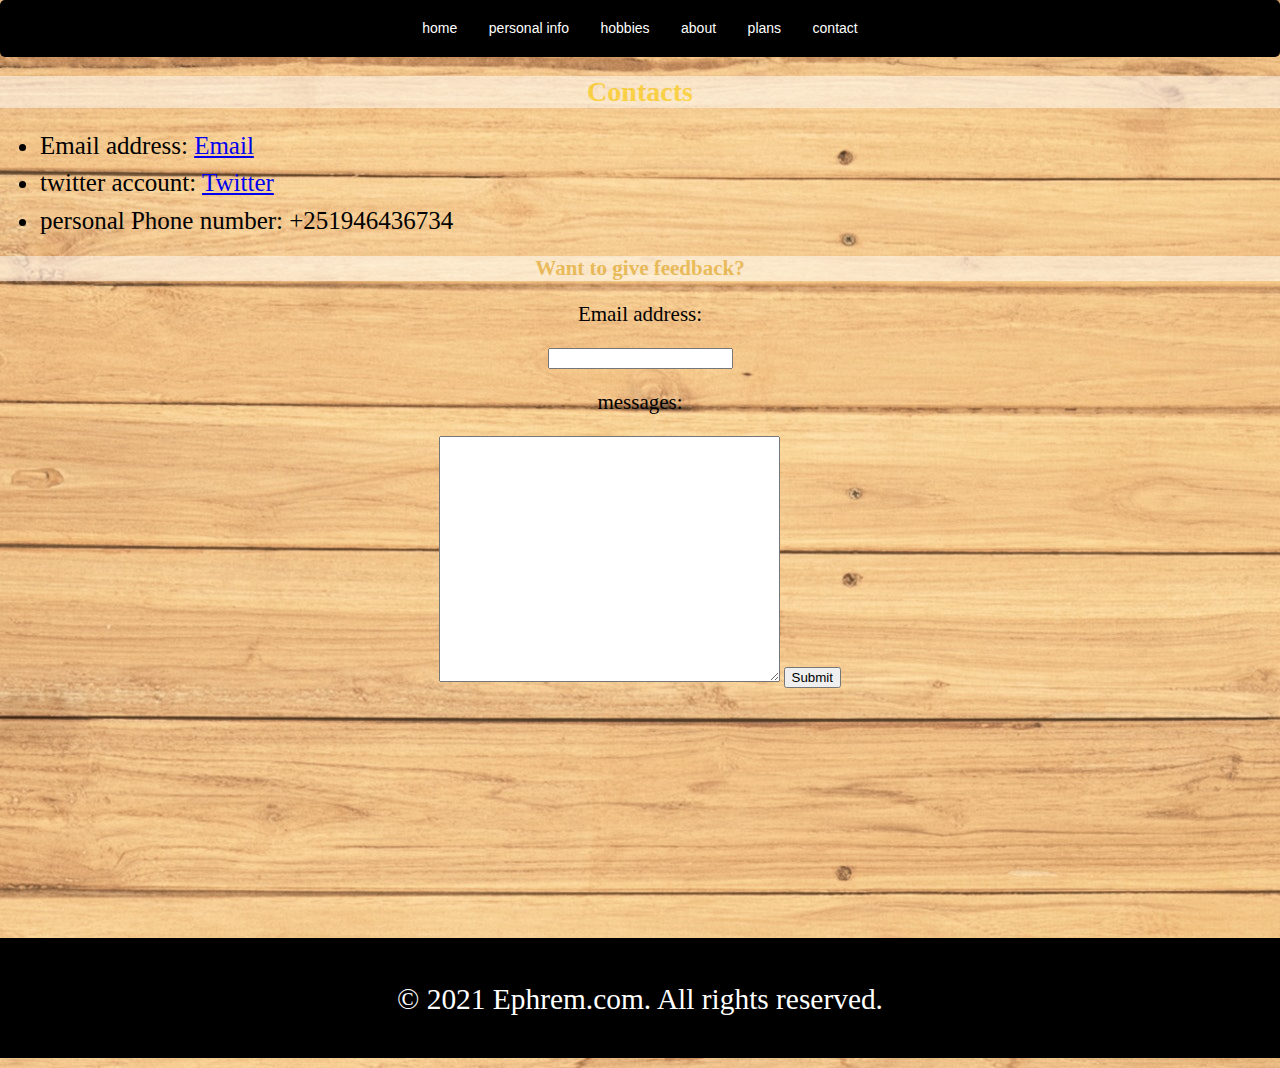
<file: html/mycontacts.html>
<!DOCTYPE html>
<html lang="en">
<head>
    <meta charset="UTF-8">
    <meta http-equiv="X-UA-Compatible" content="IE=edge">
    <meta name="viewport" content="width=device-width, initial-scale=1.0">
    <title>contacts</title>
    <link rel="stylesheet" href="../css/mycontact.css"/>
</head>
<body>
    <div id= "nav">
        <ul>
            <li><a href="../index.html">home</a></li>
            <li><a href="mypersonal info.html">personal info</a></li>
            <li><a href="myhobby.html">hobbies</a></li>
            <li><a href="abouts.html">about</a></li>
            <li><a href="myplan.html">plans</a></li>
            <li><a href="mycontacts.html">contact</a></li>
        </ul>
    </div>
    <h1>Contacts</h1>
    <ul class = "links">
        <li>Email address: <a href="mailto:ephremalemayehu2019@gmail.com">Email</a></li>
        <li>twitter account: <a href="mailto:@Ephrem47265695">Twitter</a></li>
        <li>personal Phone number: +251946436734</li>
    </ul>
    <h2>Want to give feedback?</h2>
<form class="forms">
    <p>Email address:</p><input type="email" name="email" />
     <p>messages:</p><textarea name="comments" cols="40" rows="16"></textarea>
    <input type="submit" name="submit"/>
</form>
<footer>
    <p>&copy; 2021 Ephrem.com. All rights reserved. </p>
</footer>
</body>
</html>
</file>
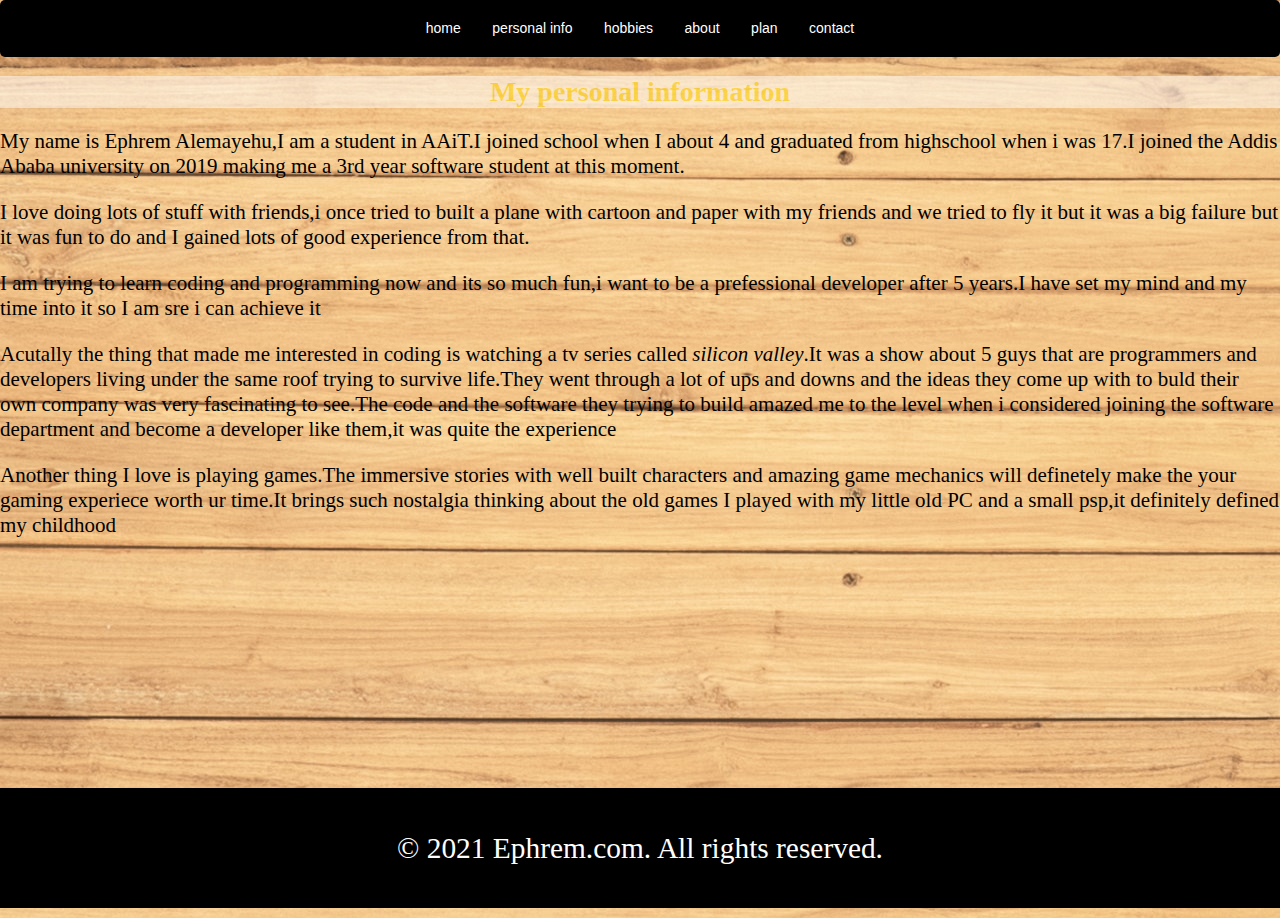
<file: html/mypersonal info.html>
<!DOCTYPE html>
<html lang="en">
<head>
    <meta charset="UTF-8">
    <meta http-equiv="X-UA-Compatible" content="IE=edge">
    <meta name="viewport" content="width=device-width, initial-scale=1.0">
    <title>personal info</title>
    <link rel="stylesheet" href="../css/mypersonal info.css"/>
</head>
<body>
    <body>
        <div id="nav">
            <ul>
                <li><a href="../index.html">home</a></li>
                <li><a href="mypersonal info.html">personal info</a></li>
                <li><a href="myhobby.html">hobbies</a></li>
                <li><a href="abouts.html">about</a></li>
                <li><a href="myplan.html">plan</a></li>
                <li><a href="mycontacts.html">contact</a></li>
            </ul>
        </div>
        <h1>My personal information</h1>
        <main>
            <p>My name is Ephrem Alemayehu,I am a student in AAiT.I joined school when I about 4 and graduated from
                highschool
                when i was 17.I joined the Addis Ababa university on 2019 making me a 3rd year software student at this
                moment.<br /></p>
            <p>I love doing lots of stuff with friends,i once tried to built a plane with cartoon and paper with my friends
                and
                we tried to fly it but it was a big failure but it was fun to do and I gained lots of good experience from
                that.<br /></p>
            <p>I am trying to learn coding and programming now and its so much fun,i want to be a prefessional developer
                after 5
                years.I have set my mind and my time into it so I am sre i can achieve it<br /></p>
            <p>Acutally the thing that made me interested in coding is watching a tv series called <em>silicon
                    valley</em>.It
                was a show about 5 guys that are programmers and developers living under the same roof trying to survive
                life.They went through a lot of ups and downs and the ideas they come up with to buld their own company was
                very
                fascinating to see.The code and the software they trying to build amazed me to the level when i considered
                joining the software department and become a developer like them,it was quite the experience<br /></p>
            <p>Another thing I love is playing games.The immersive stories with well built characters and amazing game
                mechanics
                will definetely make the your gaming experiece worth ur time.It brings such nostalgia thinking about the old
                games I played with my little old PC and a small psp,it definitely defined my childhood<br /></p>
        </main>
        <footer>
            <p>&copy; 2021 Ephrem.com. All rights reserved. </p>
        </footer>
    
</body>
</html>
</file>
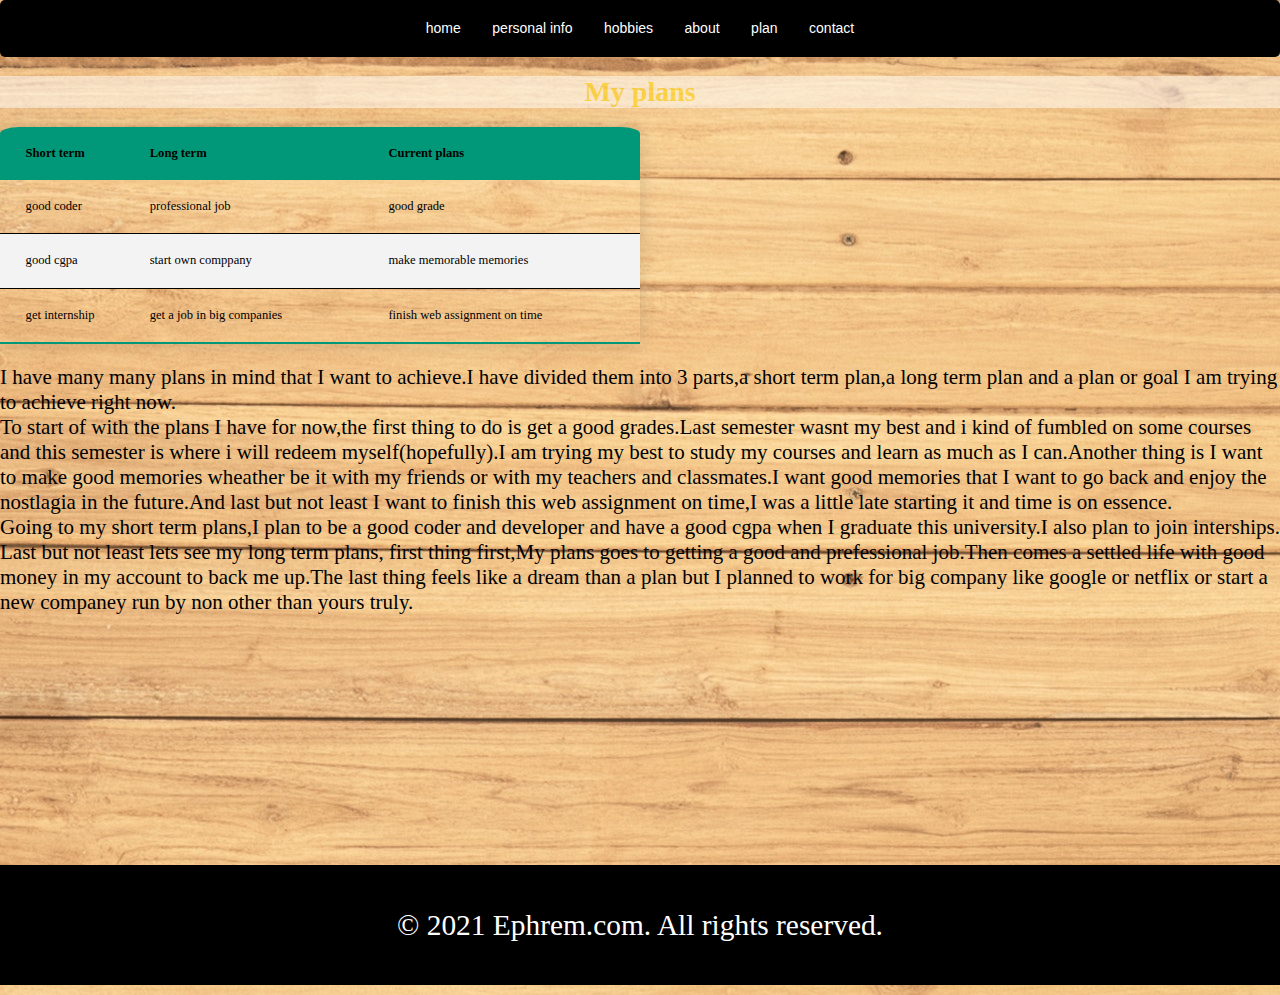
<file: html/myplan.html>
<!DOCTYPE html>
<html lang="en">
<head>
    <meta charset="UTF-8">
    <meta http-equiv="X-UA-Compatible" content="IE=edge">
    <meta name="viewport" content="width=device-width, initial-scale=1.0">
    <title>plans</title>
    <link rel="stylesheet" href="../css/myplan.css"/>
</head>
<body>
    <div id= "nav">
        <ul>
            <li><a href="../index.html">home</a></li>
            <li><a href="mypersonal info.html">personal info</a></li>
            <li><a href="myhobby.html">hobbies</a></li>
            <li><a href="abouts.html">about</a></li>
            <li><a href="myplan.html">plan</a></li>
            <li><a href="mycontacts.html">contact</a></li>
        </ul>
    </div>
    <h1>My plans</h1>
    <table class="content-table">
        <thead>
        <tr>
            <th style="color: black;">Short term</th>
            <th style="color: black;">Long term</th>
            <th style="color: black;">Current plans</th>
        </tr>
    </thead>
    
        <tr>
            <td>good coder</td>
            <td>professional job</td>
            <td>good grade</td>
            

        </tr>
        <tr>
            <td>good cgpa</td>
            <td>start own comppany</td>
            <td>make memorable memories</td>
            
        </tr>
        <tr>
            <td>get internship</td>
            <td>get a job in big companies</td>
            <td>finish web assignment on time</td>
            
        </tr>
        </table>
    <p>I have many many plans in mind that I want to achieve.I have divided them into 3 parts,a short term plan,a long term plan and a plan or goal I am trying to achieve right now.<br />
        To start of with the plans I have for now,the first thing to do is get a good grades.Last semester wasnt my best and i kind of fumbled on some courses and this semester is where i will redeem myself(hopefully).I am trying my best to study my courses and learn as much as I can.Another thing is I want to make good memories wheather be it with my friends or with my teachers and classmates.I want good memories that I want to go back and enjoy the nostlagia in the future.And last but not least I want to finish this web assignment on time,I was a little late starting it and time is on essence.<br/>
        Going to my short term plans,I plan to be a good coder and developer and have a good cgpa when I graduate this university.I also plan to join interships.<br />
        Last but not least lets see my long term plans, first thing first,My plans goes to getting a good and prefessional job.Then comes a settled life with good money in my account to back me up.The last thing feels like a dream than a plan but I planned to work for big company like google or netflix or start a new companey run by non other than yours truly.<br/>
    </p>
    <footer>
        <p>&copy; 2021 Ephrem.com. All rights reserved. </p>
    </footer>
</body>
</html>
</file>
<file: css/mycontact.css>
h1 {
    text-align:center;
    color: gold;
    background: white;
    opacity: .5;
}

body {
    margin: 0px;
    font-family: Georgia,verdana,serif;
    font-size: 14px;
    
    background-image: url(../images/wood2.jpg);
}
#nav  {
    max-width: 100%;
    padding: 5px;
    list-style-type: none;
    text-align: center;
    background-color: #000;
    border-radius: 5px;
}

#nav ul {
    max-width: 100%;
    padding: 5px;
    list-style-type: none;
    text-align: center;
    background-color: #000;
    margin: 10px;
    border-radius: 5px;
}
#nav ul li {
    display: inline;
}
#nav ul li a {
    max-width: 100%;
    text-decoration: none;
    font-family: Arial;
    padding: .2em 1em;
    color: #fff;
    background-color: #000;
}  
#nav ul li a:hover {
    max-width: 100%;
    color: #000;
    background-color: #fff;
} 
p {
    max-width: 100%;
    font-size: 150%;
    font-family: 'Times New Roman', Times, serif;
}
footer {
    color: white;
    background-color:#000;
    margin-top: 250px;
    margin-bottom:10px;
    height: 90px; 
    clear:both;
    text-align: center;
    padding: 15px;
    font-size: 140%;
}
.links li {
    font-size:25px;
    line-height: 150%;
}
h2{
    text-align:center;
    color: goldenrod;
    background: white;
    opacity: .5;
}
.forms{
    max-width: 100%;
    text-align: center;
}
@media screen and (max-width:600px){
    .forms{
        width:50px;
    }
}
</file>
<file: css/mypersonal info.css>
h1 {
    text-align:center;
    color: gold;
    background: white;
    opacity: .5;
}
body {
    margin: 0px;
    font-family: Georgia,verdana,serif;
    font-size: 14px;
    background-image: url(../images/wood2.jpg);
}
#nav  {
    
    padding: 5px;
    list-style-type: none;
    text-align: center;
    background-color: #000;
    border-radius: 5px;
}
#nav ul {
    padding: 5px;
    list-style-type: none;
    text-align: center;
    background-color: #000;
    margin: 10px;
    border-radius: 5px;
}
#nav ul li {
    display: inline;
}
#nav ul li a {
    text-decoration: none;
    font-family: Arial;
    padding: .2em 1em;
    color: #fff;
    background-color: #000;
}  
#nav ul li a:hover {
    color: #000;
    background-color: #fff;
} 
p {
    font-size: 150%;
    font-family: 'Times New Roman', Times, serif;
}
footer {
    color: white;
    background-color:#000;
    margin-top: 250px;
    margin-bottom:10px;
    height: 90px; 
    clear:both;
    text-align: center;
    padding: 15px;
    font-size: 140%;
}
</file>
<file: css/myplan.css>
h1 {
    text-align:center;
    color: gold;
    background: white;
    opacity: .5;
}
body {
    margin: 0px;
    font-family: Georgia,verdana,serif;
    font-size: 14px;
    background-image: url(../images/wood2.jpg);
}
#nav  {
    
    padding: 5px;
    list-style-type: none;
    text-align: center;
    background-color: #000;
    border-radius: 5px;
}
#nav ul {
    padding: 5px;
    list-style-type: none;
    text-align: center;
    background-color: #000;
    margin: 10px;
    border-radius: 5px;
}
#nav ul li {
    display: inline;
}
#nav ul li a {
    text-decoration: none;
    font-family: Arial;
    padding: .2em 1em;
    color: #fff;
    background-color: #000;
}  
#nav ul li a:hover {
    color: #000;
    background-color: #fff;
}* 
.content-table {
    border-collapse: collapse;
    /*margin: 25px 0;*/
    margin:1% 0;
    font-size: 0.9em;
    /*min-width: 400px;*/
    min-width:50%;
    /*border-radius: 5px 5px 0 0;*/
    border-radius:3% 3% 0 0;
    overflow:hidden;
    box-shadow: 0 0 20px rgba(0,0,0,0.15);
}
.content-table thead tr {
    background-color:#009879;
    color:white;
    text-align: left;
    font-weight: bold;
}
.content-table th,
.content-table td{
   /* padding: 12px 15px;*/
   padding: 3% 4%;
}
.content-table tbody tr {
    border-bottom: 1px solid black;
}
.content-table tbody tr:nth-of-type(even) {
    background-color: #f3f3f3;
}
.content-table tbody tr:last-of-type {
    border-bottom: 2px solid #009879;
}
p {
    font-size: 150%;
    font-family: 'Times New Roman', Times, serif;
}
footer {
    color: white;
    background-color:#000;
    margin-top: 250px;
    margin-bottom:10px;
    height: 90px; 
    clear:both;
    text-align: center;
    padding: 15px;
    font-size: 140%;
}
</file>
